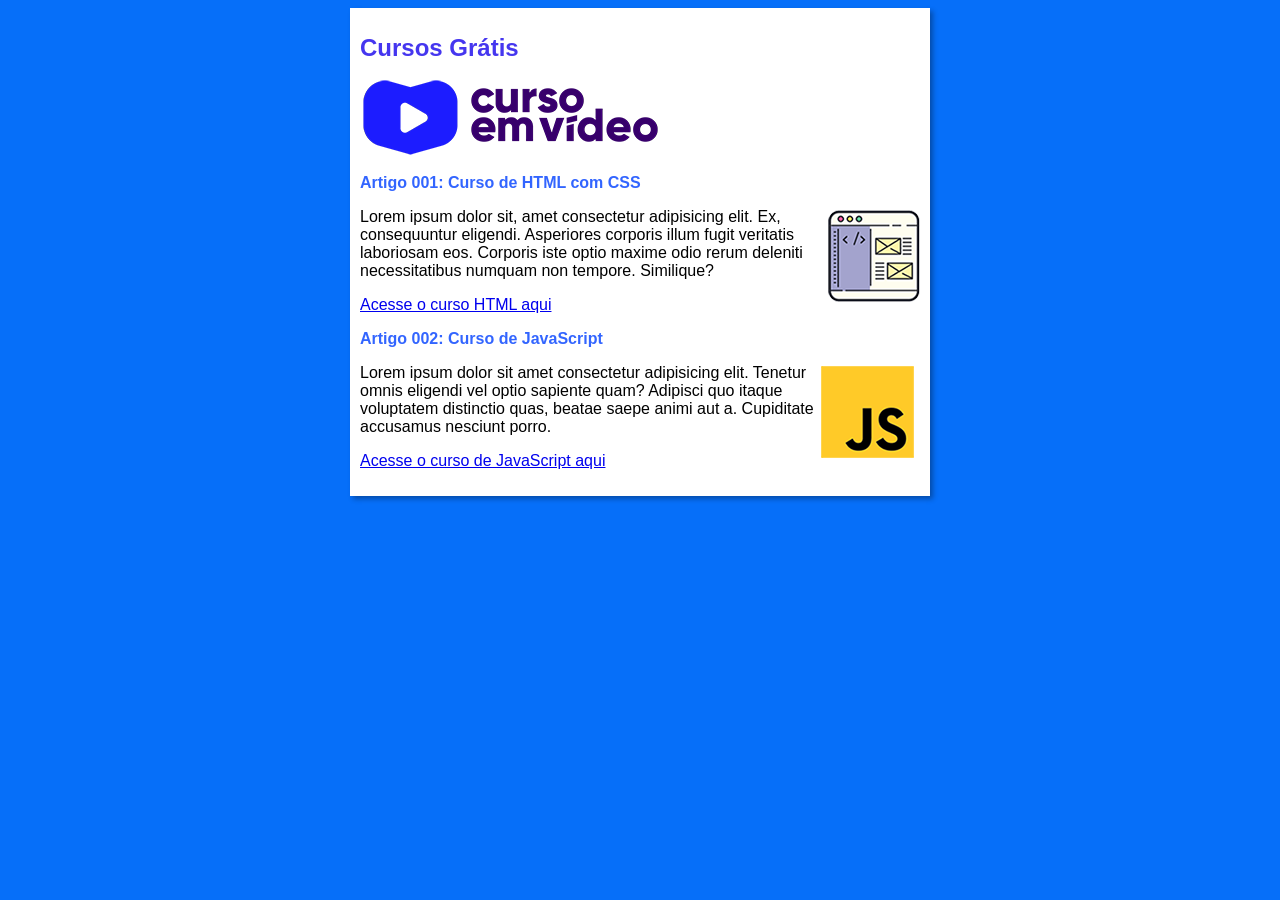
<file: index.html>
<!DOCTYPE html>
<html lang="pt-br">
<head>
    <meta charset="UTF-8">
    <meta name="viewport" content="width=device-width, initial-scale=1.0">
    <title>Site do Curso Git/GitHub</title>
    <link rel="stylesheet" href="estilos/style.css">
</head>
<body>
    <main>
        <header>
            <h1>Cursos Grátis</h1>
            <img src="imagens/curso-em-video-cor.png" alt="Imagem logo do Curso em Vídeo">
        </header>
        <article>
            <h2>Artigo 001: Curso de HTML com CSS</h2>
            <img class="lado" src="imagens/curso-html-css.png" alt="Imagem HTML">
            <p>Lorem ipsum dolor sit, amet consectetur adipisicing elit. Ex, consequuntur eligendi. Asperiores corporis illum fugit veritatis laboriosam eos. Corporis iste optio maxime odio rerum deleniti necessitatibus numquam non tempore. Similique?</p>
            <p><a href="curso-html.html">Acesse o curso HTML aqui</a></p>
        </article>
        <article>
            <h2>Artigo 002: Curso de JavaScript</h2>
            <img class="lado" src="imagens/curso-javascript.png" alt="Imagem JS">
            <p>Lorem ipsum dolor sit amet consectetur adipisicing elit. Tenetur omnis eligendi vel optio sapiente quam? Adipisci quo itaque voluptatem distinctio quas, beatae saepe animi aut a. Cupiditate accusamus nesciunt porro.</p>
            <p><a href="curso-js.html">Acesse o curso de JavaScript aqui</a></p>
        </article>
    </main>
</body>
</html>
</file>
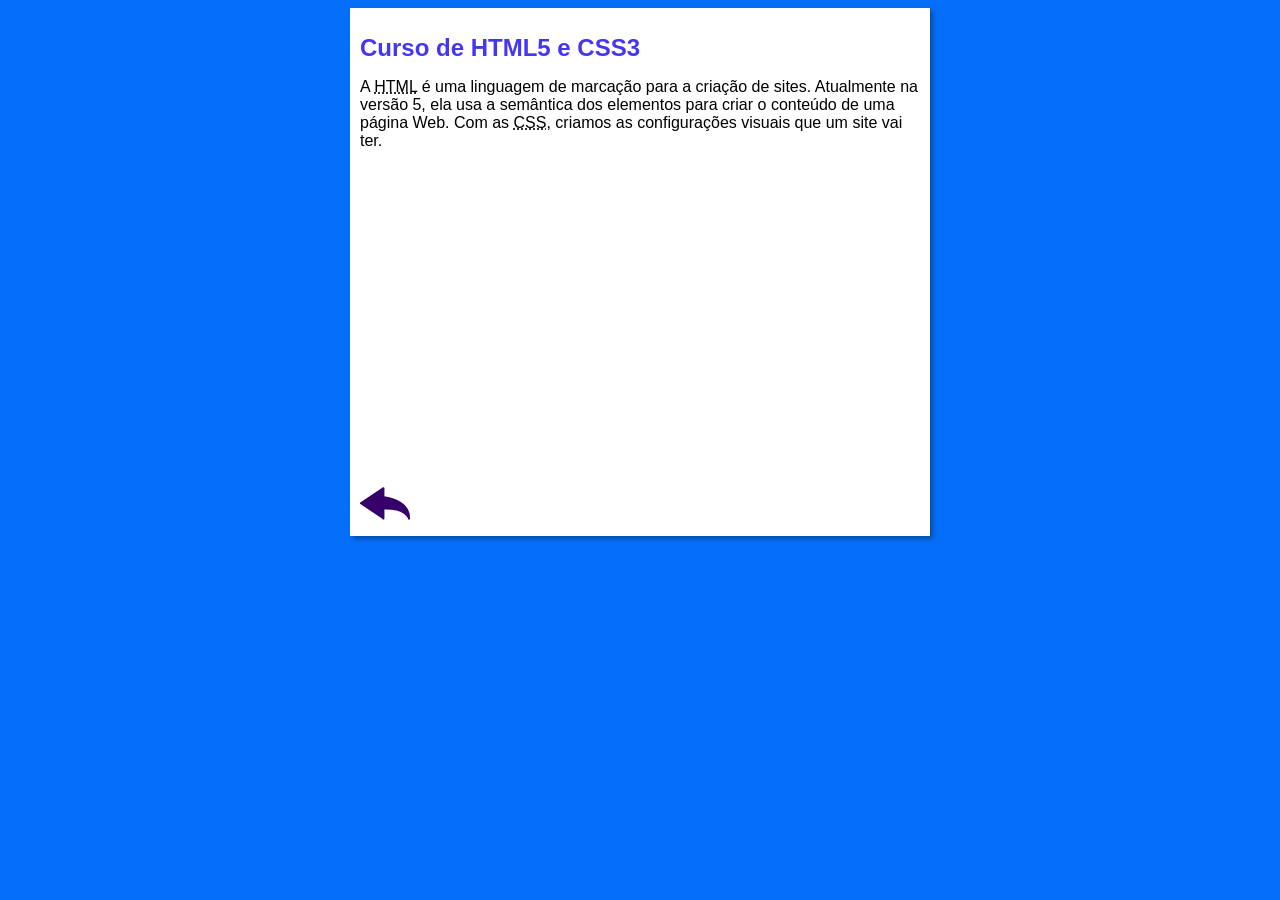
<file: curso-html.html>
<!DOCTYPE html>
<html lang="pt-br">
<head>
    <meta charset="UTF-8">
    <meta name="viewport" content="width=device-width, initial-scale=1.0">
    <title>Curso de HTML</title>
    <link rel="stylesheet" href="estilos/style.css">
</head>
<body>
    <main>
        <header>
            <h1>Curso de HTML5 e CSS3</h1>
        </header>
        <article>
            <p>A <abbr title="HyperText Markup Language">HTML</abbr> é uma linguagem de marcação para a criação de sites. Atualmente na versão 5, ela usa a semântica dos elementos para criar o conteúdo de uma página Web. Com as <abbr title="Cascading Style Sheets">CSS</abbr>, criamos as configurações visuais que um site vai ter.</p>

            <iframe width="560" height="315" src="https://www.youtube.com/embed/Ejkb_YpuHWs?si=V_EDBsfvKux2xwgq" title="YouTube video player" frameborder="0" allow="accelerometer; autoplay; clipboard-write; encrypted-media; gyroscope; picture-in-picture; web-share" referrerpolicy="strict-origin-when-cross-origin" allowfullscreen></iframe>

            <a href="index.html"><img src="imagens/btn-back.png" alt="botão de voltar"></a>
        </article>
    </main>
</body>
</html>
</file>
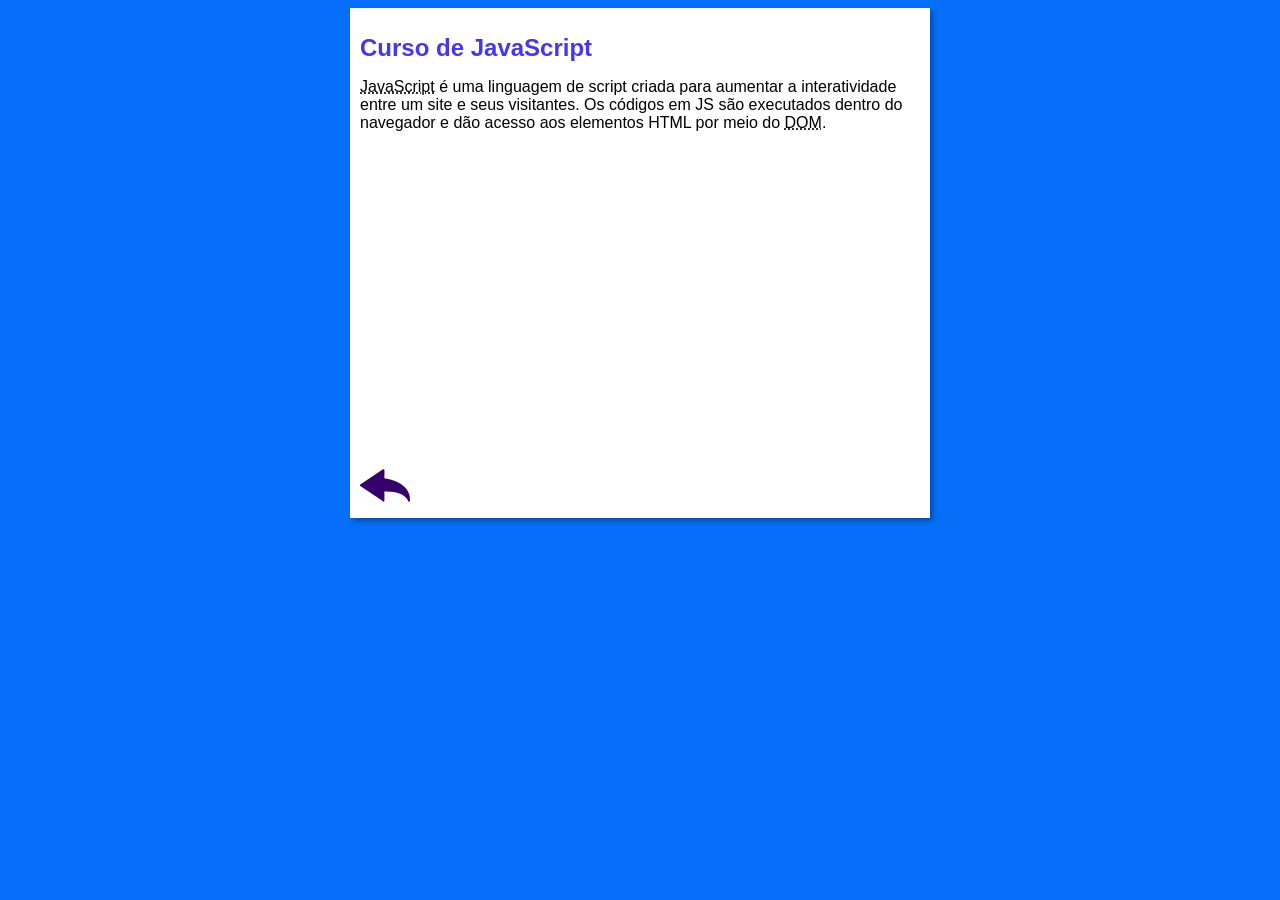
<file: curso-js.html>
<!DOCTYPE html>
<html lang="pt-br">
<head>
    <meta charset="UTF-8">
    <meta name="viewport" content="width=device-width, initial-scale=1.0">
    <title>Curso de JavaScript</title>
    <link rel="stylesheet" href="estilos/style.css">
</head>
<body>
    <main>
        <header>
            <h1>Curso de JavaScript</h1>
        </header>
        <article>
            <p><abbr title="JavaScript">JavaScript</abbr> é uma linguagem de script criada para aumentar a interatividade entre um site e seus visitantes. Os códigos em JS são executados dentro do navegador e dão acesso aos elementos HTML por meio do <abbr title="Document Object Model">DOM</abbr>.</p>

            <!--Essa parte do iframe não está funcionando. retorna erro na reprodução do vídeo. resolver!-->
            <iframe width="560" height="315" src="https://www.youtube.com/embed/BXqUH86F-kA" frameborder="0" allow="accelerometer; autoplay; encrypted-media; gyroscope; picture-in-picture" allowfullscreen></iframe>

            <a href="index.html"><img src="imagens/btn-back.png" alt="Voltar"></a>
        </article>
    </main>
</body>
</html>
</file>
<file: estilos/style.css>
* {
    font-family: Arial, Helvetica, sans-serif;
    font-size: 16px;
}

body {
    background-color: rgb(6, 111, 249);
}

main {
    background-color: white;
    width: 560px;
    margin: auto;
    padding: 10px;
    box-shadow: 3px 3px 5px rgba(0, 0, 0, 0.319);
}

h1 {
    font-size: 24px;
    color: #2c1bede1;
}

h2 {
    color: #0040ffcd;
}

img.lado {
    float: right;
}
</file>
